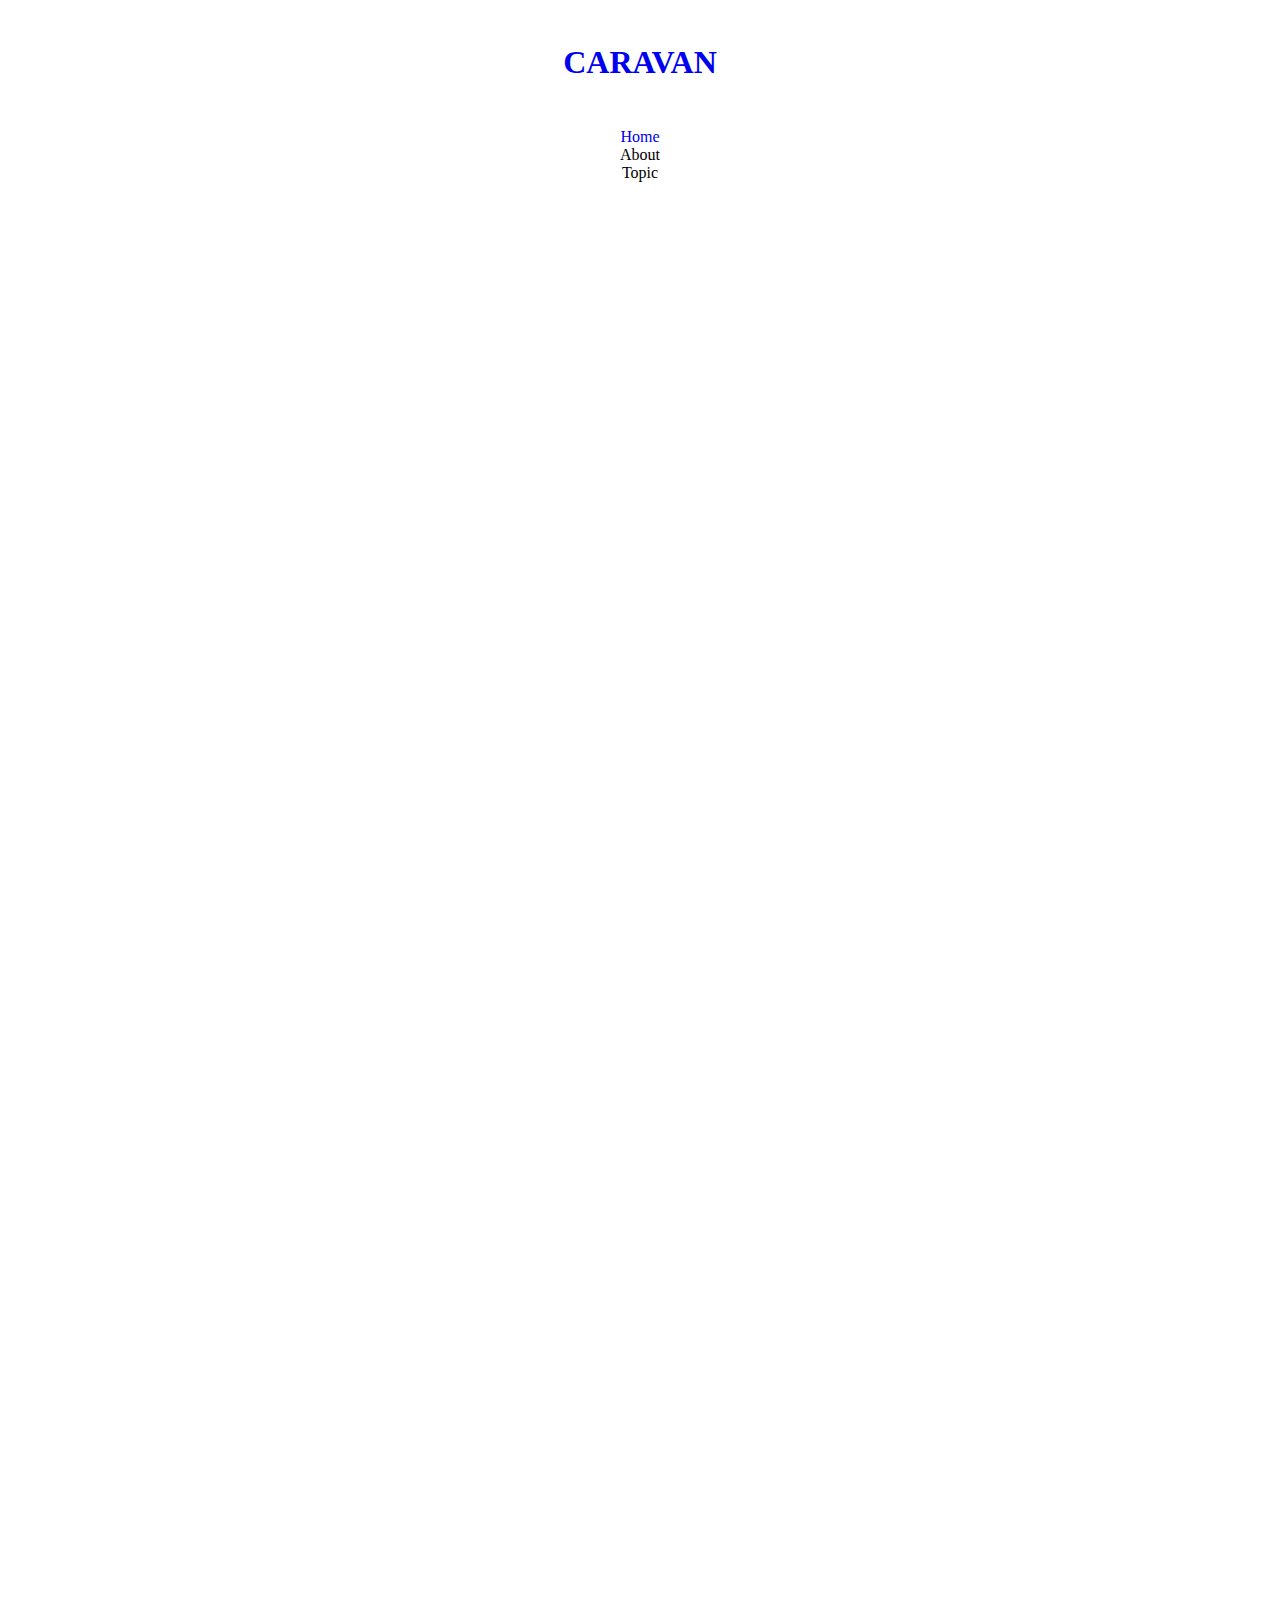
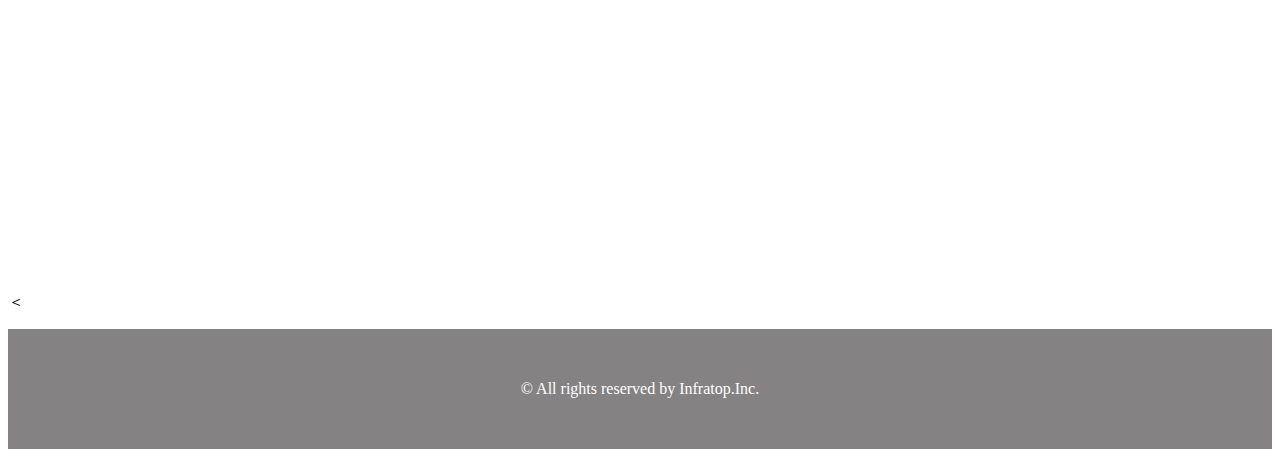
<file: index.html>
<!DOCTYPE html>
<html lang="ja">
  <head>
    <meta charset="UTF-8" />
    <link rel="stylesheet" href="style.css" />
    <title>CARAVAN</title>
  </head>

  <body>
    <!-- header用のdiv -->
    <header>
      <h1 class="heading">
        <a href="index.html">
        CARAVAN
      </a>
      </h1>
       </header>
    <!-- navigation -->
<nav>
<ul class="nav-list">
<li class="bav-list-item">
<a href="nav-list-item">Home</a>
</li>
<li class="bav-list-item">About</li>
<li class="bav-list-item">Topic</li>
</ul>
</nav>
    <!-- main-visual用のdiv -->
    <div class="main-visual">
    <div class="main-visual-content"></div>
    </div>
    <!-- main用のdiv -->
    <div class="main">
      <div class="blog"></div>
      <div class="sidebar"></div>
    </div>
    <!-- footer用のdiv -->
  ＜<footer>
    <p class="footer-text">© All rights reserved by Infratop.Inc.</p>
  </footer>  
  
  </body>
</html>
</file>
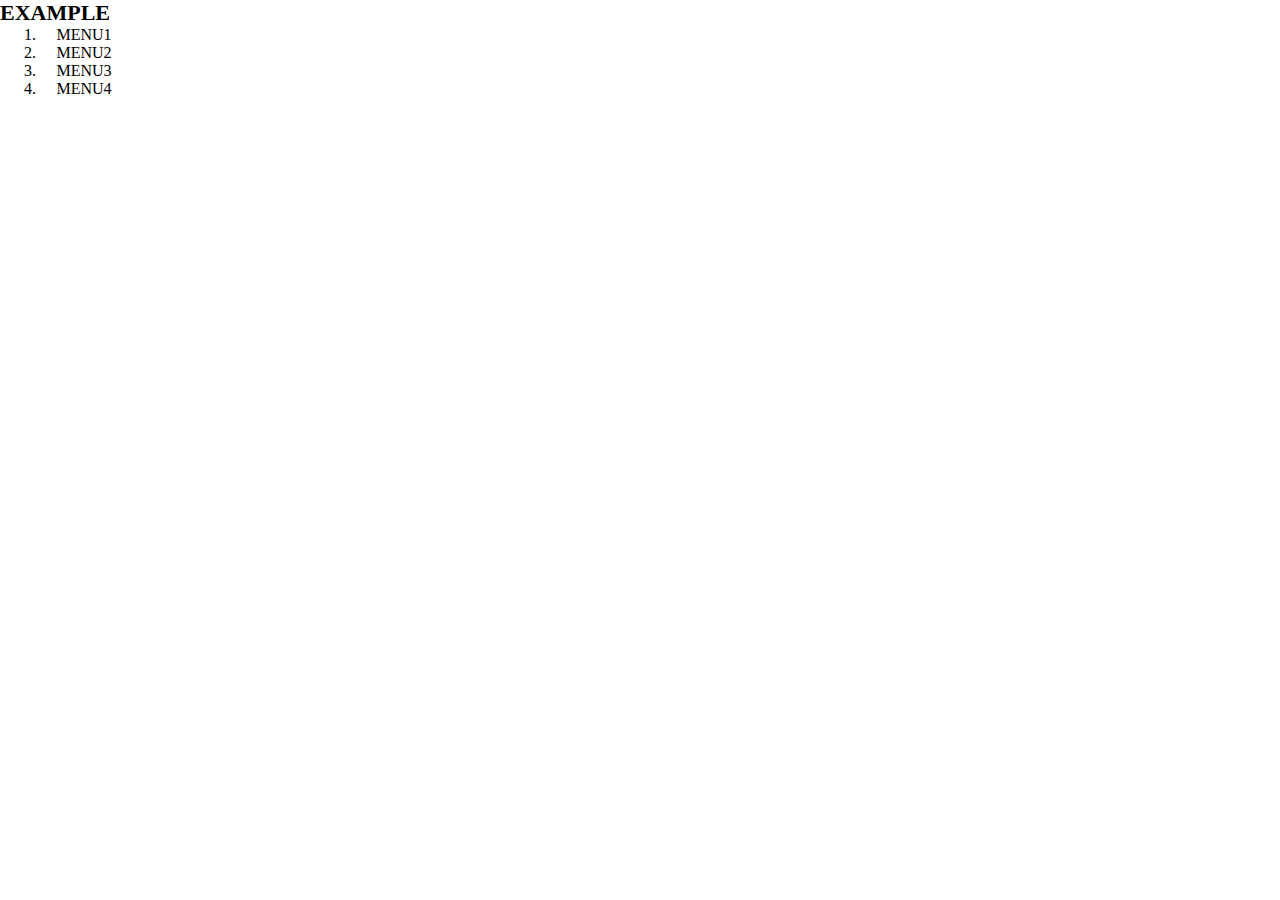
<file: ensyu/ensyu.html>
<!DOCTYPE html>
<html lang="ja">
  <head>
    <meta charset="UTF-8" />
    <!-- CSSファイルの読み込み -->
    <link rel="stylesheet" href="style.css" />
    <title>EXAMPLE</title>
  </head>

  <body>
<header>
<h1 class="headline">
EXAMPLE
</h1>
<nav class="nav">
  <ol class="list">
<li class="list-item">MENU1</li>
<li class="list-item">MENU2</li>
<li class="list-item">MENU3</li>
<li class="list-item">MENU4</li>
</ol>
</li>
</nav>

</header>


</body>
</html>
</file>
<file: style.css>
{
  margin: 0;
  padding: 0;
  box-sizing: border-box;
  color: #6c6b6b;
}
a {
  text-decoration: none;
}
header {
  width: 90%; /* 横幅 */
  padding: 15px 0;
  margin: 0 auto;
  text-align: center;
}
header .heading {
  font-size: 32px;
}

.nav-list {
  text-align: center;
  padding: 10px 0;
  margin: 0 auto;
}

.nav-list-item {
  list-style: none;
  display: inline-block;
  margin: 0 20px;
}
.main-visual {
  width: 100%; /* 横幅いっぱい */
  height: 300px; /* 高さ300px */
}
.main-visual-content {
  width: 350px;
  height: 300px;
}
.main {
  width: 100%; /* 横幅いっぱい */
  height: 1400px; /* 高さ1400px */
  display: flex; /* Flexboxの利用 */
  justify-content: center; /* 子要素の横並び・中央寄せ */
  margin: 0 auto; /* 中央寄せ */
}
.blog {
  width: 600px; /* 横幅いっぱい */
  height: 1400px; /* 高さ1400px */
}
.sidebar {
  width: 240px; /* 横幅いっぱい */
  height: 1400px; /* 高さ1400px */
}
footer {
  width: 100%;
  height: 120px;
  text-align: center;
  line-height: 120px;
  background-color: #848282;
}

.footer-text {
  color: #fff;
}
</file>
<file: ensyu/style.css>
* {
  margin: 0;
  padding: 0;
  box-sizing: border-box;
}

header {
  width: 10%;
}

.headline {
  font-size: 22px;
}

.nav {
  text-align: center;
}
.list {
  padding-left: 40px;
}
</file>
